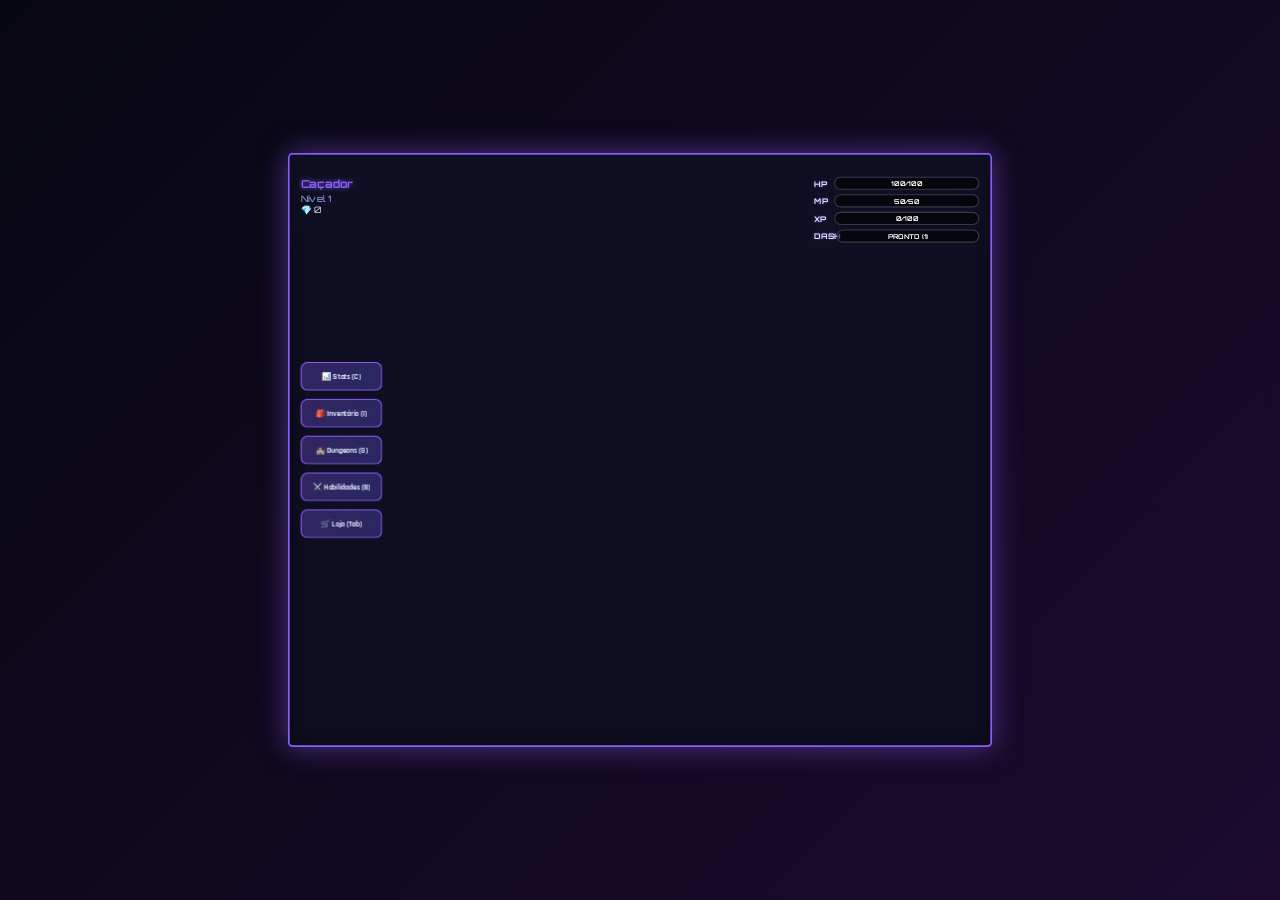
<file: vai-dar-certo--main/códigos/index.html>
<!DOCTYPE html>
<html lang="pt-BR">

<head>
    <meta charset="UTF-8">
    <meta name="viewport" content="width=device-width, initial-scale=1.0">
    <title>Solo Leveling RPG - O Sistema</title>
    <link rel="stylesheet" href="styles.css">
</head>

<body>
    <div id="game-container">
        <canvas id="gameCanvas"></canvas>

        <!-- Save/Load Selection Screen -->
        <div id="save-selection-screen" class="overlay hidden ns-redesign">
            <div class="ns-bg-effects">
                <div class="ns-fog"></div>
                <div class="ns-particles"></div>
            </div>
            <div class="ns-content">
                <div class="ns-header">
                    <h1 class="ns-title">SISTEMA<br><span>ATIVADO</span></h1>
                </div>
                <div class="ns-prompt">DADOS DE SALVAMENTO DETECTADOS.</div>

                <div class="save-actions"
                    style="margin-top: 30px; display: flex; flex-direction: column; gap: 15px; align-items: center;">
                    <button id="load-game-btn" class="ns-confirm-btn" style="width: 250px;">CONTINUAR</button>
                    <button id="new-game-btn" class="ns-confirm-btn"
                        style="width: 250px; background: rgba(220, 38, 38, 0.2); border-color: rgba(220, 38, 38, 0.5);">NOVO
                        JOGO</button>
                </div>
            </div>
        </div>

        <!-- Name Selection Screen -->
        <div id="name-selection-screen" class="overlay hidden ns-redesign">
            <!-- Animated Background Aura and Particles -->
            <div class="ns-bg-effects">
                <div class="ns-fog"></div>
                <div class="ns-particles"></div>
            </div>

            <div class="ns-content">
                <!-- Title & Swords -->
                <div class="ns-header">
                    <div class="ns-swords">⚔️</div>
                    <h1 class="ns-title">VEIL OF<br><span>DARKNESS</span></h1>
                </div>

                <!-- Silhouette & Aura -->
                <div class="ns-character-box">
                    <div class="ns-glow"></div>
                    <div class="ns-silhouette"></div>
                </div>

                <div class="ns-prompt">DIGITE SEU NOME, CAÇADOR...</div>

                <!-- Input area -->
                <div class="ns-input-wrapper">
                    <input type="text" id="player-name-input" maxlength="15" placeholder="Digite seu nome, caçador..."
                        autocomplete="off" />
                </div>
                <!-- Error msg -->
                <div id="name-error" class="ns-error-msg" style="display:none;"></div>

                <!-- Confirm button -->
                <button id="name-confirm-btn" class="ns-confirm-btn">CONFIRMAR</button>
            </div>
        </div>

        <!-- Cutscene Container -->
        <div id="cutscene-container">
            <div id="cutscene-content">
                <div id="cutscene-text"></div>
                <div id="cutscene-controls">
                    <button id="cutscene-continue">Continue</button>
                    <button id="cutscene-skip">Pular Cutscene</button>
                </div>
            </div>
        </div>

        <!-- UI Overlay -->
        <div id="ui-overlay">
            <!-- Top Bar -->
            <div id="top-bar">
                <div class="player-info">
                    <div class="player-name" id="player-name-display">Caçador</div>
                    <div class="player-level">Nível <span id="player-level">1</span></div>
                    <div class="player-class" id="player-class-display" style="display:none;"></div>
                    <div class="player-currency">💎 <span id="player-currency">0</span></div>
                </div>
                <div class="bars-container">
                    <div class="bar-wrapper">
                        <div class="bar-label">HP</div>
                        <div class="bar hp-bar">
                            <div class="bar-fill" id="hp-fill"></div>
                            <div class="bar-text"><span id="hp-text">100/100</span></div>
                        </div>
                    </div>
                    <div class="bar-wrapper">
                        <div class="bar-label">MP</div>
                        <div class="bar mp-bar">
                            <div class="bar-fill" id="mp-fill"></div>
                            <div class="bar-text"><span id="mp-text">50/50</span></div>
                        </div>
                    </div>
                    <div class="bar-wrapper">
                        <div class="bar-label">XP</div>
                        <div class="bar xp-bar">
                            <div class="bar-fill" id="xp-fill"></div>
                            <div class="bar-text"><span id="xp-text">0/100</span></div>
                        </div>
                    </div>
                    <div class="bar-wrapper" id="dash-bar-wrapper">
                        <div class="bar-label">DASH</div>
                        <div class="bar dash-bar">
                            <div class="bar-fill" id="dash-fill"></div>
                            <div class="bar-text">PRONTO (1)</div>
                        </div>
                    </div>
                </div>
            </div>

            <!-- Stats Panel -->
            <div id="stats-panel" class="panel hidden">
                <div class="panel-header">
                    <h2>Atributos</h2>
                    <button class="close-btn" onclick="game.ui.toggleStatsPanel()">×</button>
                </div>
                <div class="panel-content">
                    <div class="stat-points">
                        Pontos Disponíveis: <span id="available-points">0</span>
                    </div>
                    <div class="stats-list" id="stats-list">
                        <!-- Stats will be populated by JavaScript -->
                    </div>
                </div>
            </div>

            <!-- Inventory Panel -->
            <div id="inventory-panel" class="panel hidden">
                <div class="panel-header">
                    <h2>Inventário</h2>
                    <button class="close-btn" onclick="game.ui.toggleInventory()">×</button>
                </div>
                <div class="panel-content" style="display:flex; gap:12px;">
                    <div style="flex:1;">
                        <div class="equipment-section">
                            <h3>Equipamentos</h3>
                            <div class="equipment-slots" id="equipment-slots">
                                <!-- Equipment slots will be populated by JavaScript -->
                            </div>
                        </div>
                        <div class="inventory-section">
                            <div style="display: flex; justify-content: space-between; align-items: center;">
                                <h3>Itens</h3>
                                <button id="discard-mode-btn" class="discard-btn" onclick="game.ui.toggleDiscardMode()">
                                    🗑️ Descartar
                                </button>
                            </div>
                            <div class="inventory-grid" id="inventory-grid">
                                <!-- Inventory items will be populated by JavaScript -->
                            </div>
                        </div>
                    </div>
                    <!-- Item Detail Panel -->
                    <div id="item-detail-panel" class="item-detail-panel hidden">
                        <div class="item-detail-header">
                            <button class="close-btn" onclick="game.ui.hideItemDetails()">×</button>
                        </div>
                        <div id="item-detail-content">
                            <!-- Populated by JS -->
                        </div>
                        <div id="item-detail-actions"></div>
                    </div>
                </div>
            </div>

            <!-- Stage Select Panel -->
            <div id="stage-panel" class="panel hidden">
                <div class="panel-header">
                    <h2>Selecionar Dungeon</h2>
                    <button class="close-btn" id="close-stage-panel">×</button>
                </div>
                <div class="panel-content">
                    <div class="stages-list" id="stages-list">
                        <!-- Stages will be populated by JavaScript -->
                    </div>
                </div>
            </div>

            <!-- Skills Panel -->
            <div id="skills-panel" class="panel hidden">
                <div class="panel-header">
                    <h2>Habilidades</h2>
                    <button class="close-btn" onclick="game.ui.toggleSkillsPanel()">×</button>
                </div>
                <div class="panel-content">
                    <div class="skill-points">
                        Pontos de Habilidade: <span id="skill-points">0</span>
                    </div>
                    <div class="skills-list" id="skills-list">
                        <!-- Skills will be populated by JavaScript -->
                    </div>
                </div>
            </div>

            <!-- Shop Panel -->
            <div id="shop-panel" class="panel hidden">
                <div class="panel-header">
                    <h2>🛒 Loja do Comerciante</h2>
                    <button class="close-btn" onclick="game.ui.toggleShop()">×</button>
                </div>
                <div class="panel-content">
                    <div class="shop-header">
                        <div class="shop-info-row">
                            <div>Seus Cristais: <strong><span id="shop-currency">0</span> 💎</strong></div>
                            <div class="shop-timer-container">⏱️ Próxima atualização: <span id="shop-timer">5:00</span>
                            </div>
                        </div>
                        <div class="shop-controls-row">
                            <div class="shop-tabs">
                                <button class="shop-tab active" onclick="game.ui.showShopTab('buy')">🛒 Comprar</button>
                                <button class="shop-tab" onclick="game.ui.showShopTab('sell')">💰 Vender</button>
                            </div>
                            <button class="shop-refresh-btn" onclick="game.ui.refreshShop()">🔄 Atualizar
                                (50💎)</button>
                        </div>
                    </div>
                    <div class="shop-body">
                        <div class="shop-items" id="shop-items">
                            <!-- Shop items populated by JavaScript -->
                        </div>
                        <div class="shop-sell-items hidden" id="shop-sell-items">
                            <!-- Sell items populated by JavaScript -->
                        </div>
                        <div id="shop-item-preview" class="shop-item-preview hidden">
                            <!-- Item preview populated by JavaScript -->
                        </div>
                    </div>
                </div>
            </div>

            <!-- Class Selection Modal -->
            <div id="class-selection-panel" class="overlay hidden">
                <div class="class-selection-content">
                    <h1>⚔️ ESCOLHA SUA CLASSE ⚔️</h1>
                    <p id="class-selection-description">Você alcançou o nível 15! Escolha sua especialização baseada nos
                        seus atributos.</p>
                    <div id="class-section-normal">
                        <h2 class="class-section-title">📋 Classes Disponíveis</h2>
                        <div class="class-grid" id="class-grid">
                            <!-- Normal classes populated by JavaScript -->
                        </div>
                    </div>
                    <div id="class-section-rare" class="hidden">
                        <h2 class="class-section-title rare-title">🌟 Classes Raras Especiais 🌟</h2>
                        <div class="class-grid" id="class-grid-rare">
                            <!-- Rare classes populated by JavaScript -->
                        </div>
                    </div>
                    <button class="big-btn class-dismiss-btn" onclick="game.ui.dismissClassSelection()">⏳ Escolher
                        Depois</button>
                </div>
            </div>

            <!-- Game Over Screen -->
            <div id="game-over-screen" class="overlay hidden">
                <div class="game-over-content">
                    <h1>GAME OVER</h1>
                    <p>Você foi derrotado...</p>
                    <div>Nível alcançado: <span id="final-level">1</span></div>
                    <div>XP total: <span id="final-xp">0</span></div>
                    <button class="big-btn" onclick="game.restart()">Reiniciar</button>
                </div>
            </div>

            <!-- Pause Menu -->
            <div id="pause-menu" class="overlay hidden">
                <div class="pause-content">
                    <h1>PAUSADO</h1>
                    <button class="big-btn" onclick="game.resume()">Continuar</button>
                    <button class="big-btn" onclick="game.saveSystem.saveGame()">Salvar Jogo</button>
                    <button class="big-btn" onclick="game.returnToTitle()">Sair para Título</button>
                </div>
            </div>

            <!-- Hotbar -->
            <div id="hotbar" class="vertical-hotbar">
                <!-- Skills will be dynamically populated here -->
            </div>

            <!-- Bottom Controls -->
            <div id="bottom-controls">
                <button class="control-btn" onclick="game.ui.toggleStatsPanel()">📊 Stats (C)</button>
                <button class="control-btn" onclick="game.ui.toggleInventory()">🎒 Inventário (I)</button>
                <button class="control-btn" id="btn-stage">🏰 Dungeons (G)</button>
                <button class="control-btn" onclick="game.ui.toggleSkillsPanel()">⚔️ Habilidades (B)</button>
                <button class="control-btn" onclick="game.ui.toggleShop()">🛒 Loja (Tab)</button>
            </div>

            <!-- Damage Numbers Container -->
            <div id="damage-numbers"></div>

            <!-- Notifications -->
            <div id="notifications"></div>
        </div>
    </div>

    <!-- Load all game scripts -->
    <script src="cutscene.js"></script>
    <script src="effects.js"></script>
    <script src="skills.js"></script>
    <script src="sprites.js"></script>
    <script src="camera.js"></script>
    <script src="world.js"></script>
    <script src="items.js"></script>
    <script src="classes.js"></script>
    <script src="player.js"></script>
    <script src="enemy.js"></script>
    <script src="combat.js"></script>
    <script src="inventory.js"></script>
    <script src="loot.js"></script>
    <script src="stages.js"></script>
    <script src="economy.js"></script>
    <script src="ui.js"></script>
    <script src="renderer.js"></script>
    <script src="save_system.js"></script>
    <script src="projectile.js"></script>
    <script src="game.js"></script>
</body>

</html>
</file>
<file: vai-dar-certo--main/códigos/styles.css>
@import url('https://fonts.googleapis.com/css2?family=Orbitron:wght@400;700;900&family=Rajdhani:wght@300;400;600;700&display=swap');

:root {
    --primary-color: #8b5cf6;
    --secondary-color: #6366f1;
    --accent-color: #ec4899;
    --success-color: #10b981;
    --danger-color: #ef4444;
    --warning-color: #f59e0b;

    --bg-dark: #0f0f23;
    --bg-darker: #070712;
    --panel-bg: rgba(15, 15, 35, 0.95);
    --panel-border: rgba(139, 92, 246, 0.3);

    --text-primary: #e0e7ff;
    --text-secondary: #a5b4fc;
    --text-accent: #c4b5fd;

    --hp-color: #ef4444;
    --mp-color: #3b82f6;
    --xp-color: #10b981;
}

* {
    margin: 0;
    padding: 0;
    box-sizing: border-box;
}

.hidden {
    display: none !important;
}

body {
    font-family: 'Rajdhani', sans-serif;
    background: linear-gradient(135deg, var(--bg-darker) 0%, #1a0b2e 100%);
    color: var(--text-primary);
    overflow: hidden;
    height: 100vh;
    display: flex;
    justify-content: center;
    align-items: center;
}

#game-container {
    position: relative;
    width: 1920px;
    height: 1080px;
    background: var(--bg-dark);
    border: 3px solid var(--primary-color);
    box-shadow: 0 0 50px rgba(139, 92, 246, 0.5),
        inset 0 0 50px rgba(0, 0, 0, 0.5);
    border-radius: 8px;
    overflow: hidden;
    transform: scale(0.67);
    transform-origin: center center;
}

@media (min-width: 1920px) {
    #game-container {
        transform: scale(1);
    }
}

@media (max-width: 1400px) {
    #game-container {
        transform: scale(0.55);
    }
}

@media (max-width: 1100px) {
    #game-container {
        transform: scale(0.45);
    }
}

#gameCanvas {
    width: 100%;
    height: 100%;
    image-rendering: pixelated;
    image-rendering: crisp-edges;
}

/* Cutscene Styles */
#cutscene-container {
    position: absolute;
    top: 0;
    left: 0;
    width: 100%;
    height: 100%;
    background: rgba(0, 0, 0, 0.95);
    display: flex;
    justify-content: center;
    align-items: center;
    z-index: 1000;
    opacity: 0;
    pointer-events: none;
    transition: opacity 0.5s ease;
}

#cutscene-container.cutscene-active {
    opacity: 1;
    pointer-events: auto;
}

#cutscene-content {
    max-width: 800px;
    text-align: center;
    padding: 40px;
}

#cutscene-text {
    font-family: 'Orbitron', sans-serif;
    font-size: 24px;
    line-height: 1.8;
    color: var(--text-primary);
    margin-bottom: 40px;
    text-shadow: 0 0 20px rgba(139, 92, 246, 0.8);
    animation: textGlow 2s ease-in-out infinite;
}

@keyframes textGlow {

    0%,
    100% {
        text-shadow: 0 0 20px rgba(139, 92, 246, 0.8);
    }

    50% {
        text-shadow: 0 0 30px rgba(139, 92, 246, 1), 0 0 40px rgba(99, 102, 241, 0.8);
    }
}

#cutscene-controls {
    display: flex;
    gap: 20px;
    justify-content: center;
}

#cutscene-continue,
#cutscene-skip {
    font-family: 'Orbitron', sans-serif;
    padding: 15px 40px;
    font-size: 18px;
    font-weight: 700;
    border: 2px solid var(--primary-color);
    background: linear-gradient(135deg, rgba(139, 92, 246, 0.2), rgba(99, 102, 241, 0.2));
    color: var(--text-primary);
    cursor: pointer;
    border-radius: 8px;
    transition: all 0.3s ease;
    text-transform: uppercase;
    letter-spacing: 2px;
}

#cutscene-continue:hover,
#cutscene-skip:hover {
    background: linear-gradient(135deg, rgba(139, 92, 246, 0.4), rgba(99, 102, 241, 0.4));
    box-shadow: 0 0 20px rgba(139, 92, 246, 0.6);
    transform: translateY(-2px);
}

#cutscene-skip {
    border-color: var(--text-secondary);
    background: linear-gradient(135deg, rgba(100, 100, 120, 0.2), rgba(80, 80, 100, 0.2));
}

/* UI Overlay */
#ui-overlay {
    position: absolute;
    top: 0;
    left: 0;
    width: 100%;
    height: 100%;
    pointer-events: none;
    z-index: 100;
}

#ui-overlay>* {
    pointer-events: auto;
}

/* Top Bar */
#top-bar {
    display: flex;
    justify-content: space-between;
    align-items: flex-start;
    padding: 40px 20px 20px 20px;
    background: linear-gradient(180deg, rgba(15, 15, 35, 0.95) 0%, transparent 100%);
}

.player-info {
    font-family: 'Orbitron', sans-serif;
}

.player-name {
    font-size: 20px;
    font-weight: 700;
    color: var(--primary-color);
    text-shadow: 0 0 10px rgba(139, 92, 246, 0.8);
    margin-bottom: 5px;
}

.player-level {
    font-size: 16px;
    color: var(--text-secondary);
}

.player-class {
    font-size: 14px;
    font-weight: 700;
    padding: 2px 8px;
    border-radius: 4px;
    margin-top: 3px;
    display: inline-block;
}

.bars-container {
    display: flex;
    flex-direction: column;
    gap: 8px;
    min-width: 300px;
}

.bar-wrapper {
    display: flex;
    align-items: center;
    gap: 10px;
}

.bar-label {
    font-family: 'Orbitron', sans-serif;
    font-weight: 700;
    font-size: 14px;
    width: 30px;
    text-shadow: 0 0 5px rgba(139, 92, 246, 0.6);
}

.bar {
    position: relative;
    width: 100%;
    height: 24px;
    background: rgba(0, 0, 0, 0.6);
    border: 2px solid rgba(255, 255, 255, 0.2);
    border-radius: 12px;
    overflow: hidden;
}

.bar-fill {
    position: absolute;
    left: 0;
    top: 0;
    height: 100%;
    transition: width 0.3s ease;
    border-radius: 10px;
}

.hp-bar .bar-fill {
    background: linear-gradient(90deg, var(--danger-color), #dc2626);
    box-shadow: 0 0 10px var(--danger-color);
}

.mp-bar .bar-fill {
    background: linear-gradient(90deg, var(--mp-color), #2563eb);
    box-shadow: 0 0 10px var(--mp-color);
}

.xp-bar .bar-fill {
    background: linear-gradient(90deg, var(--xp-color), #059669);
    box-shadow: 0 0 10px var(--xp-color);
}

.dash-bar .bar-fill {
    background: linear-gradient(90deg, #f59e0b, #d97706);
    box-shadow: 0 0 10px #f59e0b;
}

.bar-text {
    position: absolute;
    width: 100%;
    height: 100%;
    display: flex;
    align-items: center;
    justify-content: center;
    font-family: 'Orbitron', sans-serif;
    font-size: 12px;
    font-weight: 700;
    color: white;
    text-shadow: 1px 1px 2px rgba(0, 0, 0, 0.8);
    z-index: 1;
}

/* Panels */
.panel {
    position: absolute;
    top: 50%;
    left: 50%;
    transform: translate(-50%, -50%) scale(0.9);
    width: 600px;
    max-height: 80%;
    background: var(--panel-bg);
    border: 3px solid var(--panel-border);
    border-radius: 12px;
    box-shadow: 0 0 40px rgba(139, 92, 246, 0.4),
        inset 0 0 40px rgba(0, 0, 0, 0.5);
    opacity: 0;
    pointer-events: none;
    transition: opacity 0.3s ease, transform 0.3s ease;
    overflow: hidden;
    backdrop-filter: blur(10px);
    z-index: 500;
}

#inventory-panel {
    width: 900px;
}

.panel:not(.hidden) {
    opacity: 1;
    transform: translate(-50%, -50%) scale(1);
    pointer-events: all;
}

.panel-header {
    display: flex;
    justify-content: space-between;
    align-items: center;
    padding: 20px;
    background: linear-gradient(135deg, rgba(139, 92, 246, 0.3), rgba(99, 102, 241, 0.3));
    border-bottom: 2px solid var(--panel-border);
}

.panel-header h2 {
    font-family: 'Orbitron', sans-serif;
    font-size: 24px;
    font-weight: 900;
    color: var(--primary-color);
    text-shadow: 0 0 10px rgba(139, 92, 246, 0.8);
}

.close-btn {
    font-size: 32px;
    font-weight: 700;
    width: 40px;
    height: 40px;
    border: none;
    background: rgba(255, 255, 255, 0.1);
    color: var(--text-primary);
    cursor: pointer;
    border-radius: 50%;
    transition: all 0.3s ease;
    display: flex;
    align-items: center;
    justify-content: center;
}

.close-btn:hover {
    background: var(--danger-color);
    transform: rotate(90deg);
}

.panel-content {
    padding: 20px;
    max-height: calc(80vh - 100px);
    overflow-y: auto;
}

/* Custom Scrollbar */
.panel-content::-webkit-scrollbar {
    width: 16px;
}

.panel-content::-webkit-scrollbar-track {
    background: rgba(0, 0, 0, 0.3);
    border-radius: 4px;
}

.panel-content::-webkit-scrollbar-thumb {
    background: var(--primary-color);
    border-radius: 4px;
}

.panel-content::-webkit-scrollbar-thumb:hover {
    background: var(--secondary-color);
}

/* Stats Panel */
.stat-points {
    font-family: 'Orbitron', sans-serif;
    font-size: 18px;
    font-weight: 700;
    color: var(--warning-color);
    margin-bottom: 20px;
    padding: 10px;
    background: rgba(245, 158, 11, 0.1);
    border: 2px solid rgba(245, 158, 11, 0.3);
    border-radius: 8px;
    text-align: center;
}

.stats-list {
    display: flex;
    flex-direction: column;
    gap: 12px;
}

.stat-item {
    display: flex;
    justify-content: space-between;
    align-items: center;
    padding: 15px;
    background: rgba(255, 255, 255, 0.05);
    border: 2px solid rgba(139, 92, 246, 0.2);
    border-radius: 8px;
    transition: all 0.3s ease;
}

.stat-item:hover {
    background: rgba(139, 92, 246, 0.1);
    border-color: rgba(139, 92, 246, 0.4);
    transform: translateX(5px);
}

.stat-name {
    font-weight: 700;
    font-size: 16px;
    color: var(--text-primary);
}

.stat-value {
    font-family: 'Orbitron', sans-serif;
    font-weight: 700;
    font-size: 18px;
    color: var(--primary-color);
}

.stat-controls {
    display: flex;
    gap: 10px;
}

.stat-btn {
    width: 30px;
    height: 30px;
    border: 2px solid var(--primary-color);
    background: rgba(139, 92, 246, 0.2);
    color: var(--text-primary);
    font-size: 18px;
    font-weight: 700;
    cursor: pointer;
    border-radius: 50%;
    transition: all 0.3s ease;
}

.stat-btn:hover:not(:disabled) {
    background: var(--primary-color);
    box-shadow: 0 0 10px rgba(139, 92, 246, 0.6);
    transform: scale(1.1);
}

.stat-btn:disabled {
    opacity: 0.3;
    cursor: not-allowed;
}

/* Inventory Panel */
.equipment-section,
.inventory-section {
    margin-bottom: 30px;
}

.equipment-section h3,
.inventory-section h3 {
    font-family: 'Orbitron', sans-serif;
    font-size: 18px;
    color: var(--primary-color);
    margin-bottom: 15px;
    padding-bottom: 10px;
    border-bottom: 2px solid var(--panel-border);
}

.equipment-slots {
    display: grid;
    grid-template-columns: repeat(3, 1fr);
    gap: 10px;
}

.equipment-slot {
    aspect-ratio: 1;
    background: rgba(0, 0, 0, 0.4);
    border: 2px solid rgba(139, 92, 246, 0.3);
    border-radius: 8px;
    display: flex;
    flex-direction: column;
    align-items: center;
    justify-content: center;
    cursor: pointer;
    transition: all 0.3s ease;
    padding: 10px;
}

.equipment-slot:hover {
    border-color: var(--primary-color);
    background: rgba(139, 92, 246, 0.1);
    transform: translateY(-2px);
}

.equipment-slot.equipped {
    border-color: var(--success-color);
    box-shadow: 0 0 15px rgba(16, 185, 129, 0.3);
}

.slot-label {
    font-size: 12px;
    color: var(--text-secondary);
    margin-bottom: 5px;
}

.item-name {
    font-size: 11px;
    color: var(--text-primary);
    text-align: center;
    font-weight: 600;
}

.equip-slot-img {
    width: 80%;
    max-height: 65%;
    object-fit: contain;
    border-radius: 4px;
    filter: drop-shadow(0 0 6px rgba(139, 92, 246, 0.4));
    transition: transform 0.3s ease, filter 0.3s ease;
}

.equipment-slot:hover .equip-slot-img {
    transform: scale(1.08);
    filter: drop-shadow(0 0 10px rgba(139, 92, 246, 0.7));
}

.equip-slot-emoji {
    font-size: 36px;
    line-height: 1;
}

.inv-item-img {
    width: 75%;
    height: 75%;
    object-fit: contain;
    border-radius: 4px;
    filter: drop-shadow(0 0 4px rgba(139, 92, 246, 0.4));
    transition: transform 0.3s ease, filter 0.3s ease;
}

.inventory-item:hover .inv-item-img {
    transform: scale(1.1);
    filter: drop-shadow(0 0 8px rgba(139, 92, 246, 0.7));
}

.inventory-grid {
    display: grid;
    grid-template-columns: repeat(6, 1fr);
    gap: 8px;
    max-height: 300px;
    overflow-y: auto;
    padding-right: 5px;
}

/* Custom Scrollbar for Inventory Grid */
.inventory-grid::-webkit-scrollbar {
    width: 16px;
}

.inventory-grid::-webkit-scrollbar-track {
    background: rgba(0, 0, 0, 0.3);
    border-radius: 4px;
}

.inventory-grid::-webkit-scrollbar-thumb {
    background: var(--primary-color);
    border-radius: 4px;
}

.inventory-grid::-webkit-scrollbar-thumb:hover {
    background: var(--secondary-color);
}

.inventory-item {
    aspect-ratio: 1;
    background: rgba(0, 0, 0, 0.4);
    border: 2px solid rgba(139, 92, 246, 0.3);
    border-radius: 8px;
    display: flex;
    align-items: center;
    justify-content: center;
    cursor: pointer;
    transition: all 0.3s ease;
    position: relative;
}

.inventory-item:hover {
    border-color: var(--primary-color);
    background: rgba(139, 92, 246, 0.1);
    transform: scale(1.05);
}

.inventory-item.rarity-common {
    border-color: #9ca3af;
}

.inventory-item.rarity-rare {
    border-color: #3b82f6;
    box-shadow: 0 0 10px rgba(59, 130, 246, 0.3);
}

.inventory-item.rarity-epic {
    border-color: #a855f7;
    box-shadow: 0 0 10px rgba(168, 85, 247, 0.3);
}

.inventory-item.rarity-legendary {
    border-color: #f59e0b;
    box-shadow: 0 0 15px rgba(245, 158, 11, 0.5);
}

.item-count {
    position: absolute;
    bottom: 2px;
    right: 4px;
    font-family: 'Orbitron', sans-serif;
    font-size: 12px;
    font-weight: 700;
    color: white;
    text-shadow: 1px 1px 2px black;
}

/* Stage Panel */
.stages-list {
    display: flex;
    flex-direction: column;
    gap: 15px;
}

.stage-item {
    padding: 20px;
    background: rgba(255, 255, 255, 0.05);
    border: 2px solid rgba(139, 92, 246, 0.3);
    border-radius: 8px;
    cursor: pointer;
    transition: all 0.3s ease;
}

.stage-item:hover:not(.locked) {
    background: rgba(139, 92, 246, 0.1);
    border-color: var(--primary-color);
    transform: translateX(5px);
}

.stage-item.locked {
    opacity: 0.5;
    cursor: not-allowed;
}

.stage-item.completed {
    border-color: var(--success-color);
}

.stage-name {
    font-family: 'Orbitron', sans-serif;
    font-size: 18px;
    font-weight: 700;
    color: var(--primary-color);
    margin-bottom: 5px;
}

.stage-difficulty {
    font-size: 14px;
    color: var(--text-secondary);
    margin-bottom: 10px;
}

.stage-rewards {
    font-size: 14px;
    color: var(--warning-color);
}

/* Skills Panel */
.skill-points {
    font-family: 'Orbitron', sans-serif;
    font-size: 18px;
    font-weight: 700;
    color: var(--warning-color);
    margin-bottom: 20px;
    padding: 10px;
    background: rgba(245, 158, 11, 0.1);
    border: 2px solid rgba(245, 158, 11, 0.3);
    border-radius: 8px;
    text-align: center;
}

.skills-list {
    display: flex;
    flex-direction: column;
    gap: 15px;
    max-height: 400px;
    overflow-y: auto;
    padding-right: 5px;
}

/* Custom Scrollbar for Skills List */
.skills-list::-webkit-scrollbar {
    width: 16px;
}

.skills-list::-webkit-scrollbar-track {
    background: rgba(0, 0, 0, 0.3);
    border-radius: 4px;
}

.skills-list::-webkit-scrollbar-thumb {
    background: var(--primary-color);
    border-radius: 4px;
}

.skills-list::-webkit-scrollbar-thumb:hover {
    background: var(--secondary-color);
}

.skill-item {
    display: flex;
    justify-content: space-between;
    align-items: center;
    padding: 15px;
    background: rgba(255, 255, 255, 0.05);
    border: 2px solid rgba(139, 92, 246, 0.3);
    border-radius: 8px;
    transition: all 0.3s ease;
}

.skill-item:hover {
    background: rgba(139, 92, 246, 0.1);
    border-color: var(--primary-color);
    transform: translateX(5px);
}

.skill-info {
    flex: 1;
}

.skill-name {
    font-family: 'Orbitron', sans-serif;
    font-size: 18px;
    font-weight: 700;
    color: var(--text-accent);
    margin-bottom: 5px;
}

.skill-desc {
    font-size: 14px;
    color: var(--text-secondary);
    margin-bottom: 5px;
}

.skill-cost {
    font-size: 12px;
    color: var(--mp-color);
    font-weight: 700;
}

.skill-action {
    margin-left: 20px;
}

.skill-btn {
    padding: 8px 16px;
    font-family: 'Orbitron', sans-serif;
    font-size: 14px;
    font-weight: 700;
    background: rgba(139, 92, 246, 0.2);
    border: 2px solid var(--primary-color);
    color: var(--text-primary);
    border-radius: 6px;
    cursor: pointer;
    transition: all 0.3s ease;
}

.skill-btn:hover:not(:disabled) {
    background: var(--primary-color);
    box-shadow: 0 0 10px rgba(139, 92, 246, 0.5);
}

.skill-btn:disabled {
    opacity: 0.5;
    cursor: not-allowed;
    border-color: var(--text-secondary);
}

.skill-btn.active-skill {
    background: var(--success-color);
    border-color: var(--success-color);
}

/* Vertical Hotbar */
.vertical-hotbar {
    position: absolute;
    right: 20px;
    top: 150px;
    display: flex;
    flex-direction: column;
    gap: 20px;
    z-index: 100;
    pointer-events: auto;
}

.hotbar-item {
    display: flex;
    flex-direction: column;
    align-items: center;
    gap: 8px;
    background: rgba(15, 15, 35, 0.8);
    padding: 10px;
    border-radius: 12px;
    border: 1px solid var(--panel-border);
    backdrop-filter: blur(5px);
    transition: all 0.3s ease;
}

.hotbar-item.inactive {
    opacity: 0.6;
    filter: grayscale(1);
}

.hotbar-slot {
    width: 60px;
    height: 60px;
    background: rgba(0, 0, 0, 0.7);
    border: 2px solid var(--primary-color);
    border-radius: 10px;
    position: relative;
    display: flex;
    justify-content: center;
    align-items: center;
    font-size: 30px;
    transition: all 0.2s;
}

.hotbar-item.active .hotbar-slot {
    box-shadow: 0 0 15px var(--primary-color);
    border-color: #fff;
}

.key-hint {
    position: absolute;
    top: -10px;
    left: -10px;
    background: #111;
    color: #fff;
    font-size: 14px;
    font-weight: 900;
    padding: 2px 8px;
    border-radius: 4px;
    border: 1px solid var(--primary-color);
}

.skill-name-label {
    font-size: 11px;
    font-weight: 700;
    color: var(--text-secondary);
    text-transform: uppercase;
    margin-top: -5px;
}

.hotbar-slot .cooldown-overlay {
    position: absolute;
    bottom: 0;
    left: 0;
    width: 100%;
    background: rgba(0, 0, 0, 0.7);
    height: 0%;
    transition: height 0.1s linear;
}

/* Left Side Controls */
#bottom-controls {
    position: absolute;
    left: 20px;
    top: 50%;
    transform: translateY(-50%);
    display: flex;
    flex-direction: column;
    gap: 15px;
    z-index: 10;
}

.control-btn {
    font-family: 'Rajdhani', sans-serif;
    padding: 15px 20px;
    font-size: 14px;
    font-weight: 700;
    border: 2px solid var(--primary-color);
    background: linear-gradient(135deg, rgba(139, 92, 246, 0.3), rgba(99, 102, 241, 0.3));
    color: var(--text-primary);
    cursor: pointer;
    border-radius: 12px;
    transition: all 0.3s ease;
    backdrop-filter: blur(10px);
    min-width: 140px;
    text-align: center;
}

.control-btn:hover {
    background: linear-gradient(135deg, rgba(139, 92, 246, 0.5), rgba(99, 102, 241, 0.5));
    box-shadow: 0 0 20px rgba(139, 92, 246, 0.6);
    transform: translateX(5px);
}

/* Damage Numbers */
#damage-numbers {
    position: absolute;
    top: 0;
    left: 0;
    width: 100%;
    height: 100%;
    pointer-events: none;
    z-index: 50;
}

.damage-number {
    position: absolute;
    font-family: 'Orbitron', sans-serif;
    font-size: 24px;
    font-weight: 900;
    animation: floatUp 1s ease-out forwards;
    pointer-events: none;
}

.damage-number.player-damage {
    color: #ef4444;
    text-shadow: 0 0 10px #dc2626;
}

.damage-number.enemy-damage {
    color: #10b981;
    text-shadow: 0 0 10px #059669;
}

.damage-number.critical {
    color: #f59e0b;
    font-size: 32px;
    text-shadow: 0 0 15px #f59e0b;
}

@keyframes floatUp {
    0% {
        opacity: 1;
        transform: translateY(0);
    }

    100% {
        opacity: 0;
        transform: translateY(-100px);
    }
}

/* Notifications */
#notifications {
    position: absolute;
    top: 100px;
    right: 20px;
    display: flex;
    flex-direction: column;
    gap: 10px;
    max-width: 300px;
    z-index: 200;
}

.notification {
    padding: 15px 20px;
    background: rgba(15, 15, 35, 0.95);
    border: 2px solid var(--primary-color);
    border-radius: 8px;
    color: var(--text-primary);
    box-shadow: 0 0 20px rgba(139, 92, 246, 0.4);
    animation: slideIn 0.3s ease-out, slideOut 0.3s ease-in 2.7s forwards;
}

.notification.level-up {
    border-color: var(--warning-color);
    box-shadow: 0 0 20px rgba(245, 158, 11, 0.6);
}

.notification.item-obtained {
    border-color: var(--success-color);
    box-shadow: 0 0 20px rgba(16, 185, 129, 0.6);
}

@keyframes slideIn {
    from {
        opacity: 0;
        transform: translateX(100%);
    }

    to {
        opacity: 1;
        transform: translateX(0);
    }
}

@keyframes slideOut {
    from {
        opacity: 1;
        transform: translateX(0);
    }

    to {
        opacity: 0;
        transform: translateX(150%);
    }
}

/* Discard Button */
.discard-btn {
    font-family: 'Rajdhani', sans-serif;
    padding: 8px 16px;
    font-size: 13px;
    font-weight: 700;
    border: 2px solid var(--danger-color);
    background: rgba(239, 68, 68, 0.2);
    color: var(--text-primary);
    cursor: pointer;
    border-radius: 8px;
    transition: all 0.3s ease;
}

.discard-btn:hover {
    background: rgba(239, 68, 68, 0.3);
    box-shadow: 0 0 15px rgba(239, 68, 68, 0.4);
}

.discard-btn.active {
    background: var(--danger-color);
    box-shadow: 0 0 20px rgba(239, 68, 68, 0.6);
    animation: pulse 2s infinite;
}

/* Discard Mode Visual Indicator */
.inventory-item.discard-mode {
    border-color: var(--danger-color) !important;
    background: rgba(239, 68, 68, 0.15) !important;
    cursor: pointer !important;
}

.inventory-item.discard-mode:hover {
    background: rgba(239, 68, 68, 0.3) !important;
    box-shadow: 0 0 15px rgba(239, 68, 68, 0.5);
    transform: scale(1.1);
}

@keyframes pulse {

    0%,
    100% {
        box-shadow: 0 0 15px rgba(239, 68, 68, 0.6);
    }

    50% {
        box-shadow: 0 0 25px rgba(239, 68, 68, 0.9);
    }
}

/* Hidden class */
.hidden {
    display: none !important;
}

/* ===== Class Selection Panel ===== */
.overlay {
    position: absolute;
    top: 0;
    left: 0;
    width: 100%;
    height: 100%;
    background: rgba(0, 0, 0, 0.85);
    display: flex;
    justify-content: center;
    align-items: center;
    z-index: 900;
    backdrop-filter: blur(8px);
    animation: fadeIn 0.5s ease;
}

@keyframes fadeIn {
    from {
        opacity: 0;
    }

    to {
        opacity: 1;
    }
}

.class-selection-content {
    text-align: center;
    max-width: 1200px;
    padding: 30px;
    max-height: 90vh;
    overflow-y: auto;
}

.class-selection-content h1 {
    font-family: 'Orbitron', sans-serif;
    font-size: 32px;
    color: var(--primary-color);
    text-shadow: 0 0 20px rgba(139, 92, 246, 0.8);
    margin-bottom: 10px;
}

.class-selection-content p {
    font-size: 18px;
    color: var(--text-secondary);
    margin-bottom: 30px;
}

.class-grid {
    display: grid;
    grid-template-columns: repeat(4, 1fr);
    gap: 16px;
}

.class-card {
    background: rgba(15, 15, 35, 0.9);
    border: 3px solid rgba(139, 92, 246, 0.3);
    border-radius: 16px;
    padding: 20px 12px;
    cursor: pointer;
    transition: all 0.3s ease;
    backdrop-filter: blur(10px);
    text-align: center;
}

.class-card:not(.locked):hover {
    transform: translateY(-8px) scale(1.03);
    box-shadow: 0 10px 40px rgba(139, 92, 246, 0.4);
}

.class-card.locked {
    opacity: 0.45;
    filter: grayscale(40%);
    cursor: not-allowed;
}

.class-card.locked:hover {
    opacity: 0.6;
    transform: none;
}

.class-icon {
    font-size: 42px;
    margin-bottom: 8px;
}

.class-card h3 {
    font-family: 'Orbitron', sans-serif;
    font-size: 16px;
    margin-bottom: 8px;
}

.class-desc {
    font-size: 12px;
    color: var(--text-secondary);
    margin-bottom: 8px;
    line-height: 1.4;
}

.class-bonuses {
    font-size: 11px;
    color: #4ade80;
    margin-bottom: 8px;
    line-height: 1.5;
    font-weight: 600;
}

.class-requirements {
    font-size: 11px;
    margin-bottom: 8px;
    display: flex;
    justify-content: center;
    gap: 8px;
    flex-wrap: wrap;
}

.class-locked-label {
    font-size: 12px;
    color: #f87171;
    font-weight: 700;
    margin-top: 4px;
}

.class-unlocked-label {
    font-size: 12px;
    color: #4ade80;
    font-weight: 700;
    margin-top: 4px;
}

.class-card small {
    font-size: 12px;
    color: var(--text-accent);
    font-style: italic;
}

/* ===== Item Detail Panel ===== */
.item-detail-panel {
    width: 280px;
    min-width: 280px;
    background: rgba(10, 10, 30, 0.95);
    border: 2px solid var(--panel-border);
    border-radius: 12px;
    padding: 16px;
    backdrop-filter: blur(10px);
    animation: slideInRight 0.3s ease;
    align-self: flex-start;
    max-height: 600px;
    overflow-y: auto;
}

.item-detail-panel::-webkit-scrollbar {
    width: 6px;
}

.item-detail-panel::-webkit-scrollbar-thumb {
    background: var(--primary-color);
    border-radius: 4px;
}

@keyframes slideInRight {
    from { opacity: 0; transform: translateX(20px); }
    to { opacity: 1; transform: translateX(0); }
}

.item-detail-header {
    display: flex;
    justify-content: flex-end;
    margin-bottom: 8px;
}

.item-detail-header .close-btn {
    width: 28px;
    height: 28px;
    font-size: 20px;
}

.item-detail-icon {
    text-align: center;
    font-size: 48px;
    margin-bottom: 8px;
}

.item-detail-name {
    font-family: 'Orbitron', sans-serif;
    font-size: 16px;
    font-weight: 700;
    text-align: center;
    margin-bottom: 4px;
}

.item-detail-rarity {
    text-align: center;
    font-size: 12px;
    font-weight: 700;
    text-transform: uppercase;
    letter-spacing: 2px;
    padding: 3px 10px;
    border-radius: 12px;
    display: inline-block;
    margin: 0 auto 8px;
    width: 100%;
}

.item-detail-rarity.rarity-common { color: #9ca3af; border: 1px solid #9ca3af; }
.item-detail-rarity.rarity-uncommon { color: #22c55e; border: 1px solid #22c55e; }
.item-detail-rarity.rarity-rare { color: #3b82f6; border: 1px solid #3b82f6; }
.item-detail-rarity.rarity-epic { color: #a855f7; border: 1px solid #a855f7; }
.item-detail-rarity.rarity-legendary { color: #f59e0b; border: 1px solid #f59e0b; background: rgba(245,158,11,0.1); }

.item-detail-type {
    text-align: center;
    font-size: 12px;
    color: var(--text-secondary);
    margin-bottom: 12px;
}

.item-detail-divider {
    border: none;
    border-top: 1px solid rgba(139, 92, 246, 0.2);
    margin: 10px 0;
}

.item-detail-section-title {
    font-family: 'Orbitron', sans-serif;
    font-size: 11px;
    color: var(--text-accent);
    text-transform: uppercase;
    letter-spacing: 1px;
    margin-bottom: 6px;
}

.item-detail-stat {
    display: flex;
    justify-content: space-between;
    padding: 4px 8px;
    font-size: 13px;
    border-radius: 4px;
    margin-bottom: 3px;
}

.item-detail-stat:nth-child(odd) {
    background: rgba(255,255,255,0.03);
}

.item-detail-stat .stat-label {
    color: var(--text-secondary);
}

.item-detail-stat .stat-val {
    color: #4ade80;
    font-weight: 700;
    font-family: 'Orbitron', sans-serif;
    font-size: 12px;
}

.item-detail-damage {
    text-align: center;
    font-size: 22px;
    font-family: 'Orbitron', sans-serif;
    font-weight: 900;
    color: #ef4444;
    margin: 6px 0;
    text-shadow: 0 0 10px rgba(239,68,68,0.5);
}

.item-detail-defense {
    text-align: center;
    font-size: 22px;
    font-family: 'Orbitron', sans-serif;
    font-weight: 900;
    color: #3b82f6;
    margin: 6px 0;
    text-shadow: 0 0 10px rgba(59,130,246,0.5);
}

.item-detail-passive {
    padding: 8px;
    background: rgba(139, 92, 246, 0.1);
    border: 1px solid rgba(139, 92, 246, 0.3);
    border-radius: 8px;
    margin-top: 6px;
}

.item-detail-passive .passive-name {
    font-size: 13px;
    font-weight: 700;
    color: #c4b5fd;
    margin-bottom: 3px;
}

.item-detail-passive .passive-desc {
    font-size: 11px;
    color: var(--text-secondary);
    line-height: 1.4;
}

.item-detail-skill {
    padding: 8px;
    background: rgba(59, 130, 246, 0.1);
    border: 1px solid rgba(59, 130, 246, 0.3);
    border-radius: 8px;
    margin-top: 6px;
}

.item-detail-skill .skill-name {
    font-size: 13px;
    font-weight: 700;
    color: #93c5fd;
    margin-bottom: 3px;
}

.item-detail-skill .skill-desc {
    font-size: 11px;
    color: var(--text-secondary);
    line-height: 1.4;
}

.item-detail-skill .skill-meta {
    font-size: 10px;
    color: #60a5fa;
    margin-top: 4px;
}

.item-detail-desc {
    font-size: 12px;
    color: var(--text-secondary);
    font-style: italic;
    text-align: center;
    margin-top: 8px;
    line-height: 1.4;
}

#item-detail-actions {
    display: flex;
    gap: 6px;
    margin-top: 12px;
}

#item-detail-actions button {
    flex: 1;
    padding: 8px;
    font-family: 'Rajdhani', sans-serif;
    font-size: 13px;
    font-weight: 700;
    border-radius: 8px;
    cursor: pointer;
    transition: all 0.3s ease;
    border: 2px solid;
}

.btn-equip {
    background: rgba(16, 185, 129, 0.2);
    border-color: #10b981 !important;
    color: #10b981;
}
.btn-equip:hover { background: rgba(16, 185, 129, 0.4); }

.btn-unequip {
    background: rgba(245, 158, 11, 0.2);
    border-color: #f59e0b !important;
    color: #f59e0b;
}
.btn-unequip:hover { background: rgba(245, 158, 11, 0.4); }

.btn-discard {
    background: rgba(239, 68, 68, 0.2);
    border-color: #ef4444 !important;
    color: #ef4444;
}
.btn-discard:hover { background: rgba(239, 68, 68, 0.4); }

.btn-use {
    background: rgba(59, 130, 246, 0.2);
    border-color: #3b82f6 !important;
    color: #3b82f6;
}
.btn-use:hover { background: rgba(59, 130, 246, 0.4); }

/* Skill Item inside Skills Panel */
.skill-item {
    background: rgba(15, 15, 35, 0.6);
    border: 1px solid rgba(139, 92, 246, 0.2);
    border-radius: 12px;
    padding: 20px;
    margin-bottom: 12px;
    display: flex;
    justify-content: space-between;
    align-items: center;
    transition: all 0.3s ease;
}

.skill-item:hover {
    background: rgba(15, 15, 35, 0.8);
    border-color: var(--primary-color);
}

.skill-info {
    flex: 1;
}

.skill-action-row {
    display: flex;
    flex-direction: column;
    align-items: center;
    gap: 10px;
}

.skill-key-hint {
    background: var(--primary-color);
    color: #fff;
    padding: 8px 15px;
    border-radius: 8px;
    font-family: 'Orbitron', sans-serif;
    font-weight: 900;
    font-size: 18px;
    box-shadow: 0 0 10px rgba(139, 92, 246, 0.5);
}

.skill-act-btns {
    display: flex;
    gap: 8px;
}

.skill-act-btn {
    padding: 8px 12px;
    border: 2px solid;
    border-radius: 6px;
    font-family: 'Rajdhani', sans-serif;
    font-weight: 700;
    font-size: 12px;
    cursor: pointer;
    text-transform: uppercase;
    transition: all 0.2s;
}

.skill-act-btn.activate {
    border-color: #10b981;
    color: #10b981;
    background: transparent;
}

.skill-act-btn.activate:hover {
    background: #10b981;
    color: #fff;
}

.skill-act-btn.deactivate {
    border-color: #ef4444;
    color: #ef4444;
    background: transparent;
}

.skill-act-btn.deactivate:hover {
    background: #ef4444;
    color: #fff;
}

.skill-item.active-on-hotbar {
    border-color: #4ade80;
    box-shadow: 0 0 15px rgba(74, 222, 128, 0.2);
}

.rare-title {
    color: #f59e0b;
    text-shadow: 0 0 15px rgba(245, 158, 11, 0.6);
}

.class-card.rare-class {
    border-color: rgba(245, 158, 11, 0.5);
    background: rgba(30, 15, 5, 0.9);
}

.class-card.rare-class:not(.locked):hover {
    box-shadow: 0 10px 40px rgba(245, 158, 11, 0.4);
}

.class-dismiss-btn {
    margin-top: 20px;
    padding: 12px 40px;
    font-family: 'Orbitron', sans-serif;
    font-size: 16px;
    font-weight: 700;
    background: rgba(100, 100, 120, 0.3);
    border: 2px solid rgba(255,255,255,0.2);
    color: var(--text-secondary);
    cursor: pointer;
    border-radius: 12px;
    transition: all 0.3s ease;
}

.class-dismiss-btn:hover {
    background: rgba(100, 100, 120, 0.5);
    border-color: rgba(255,255,255,0.4);
    color: var(--text-primary);
}

.inventory-item.selected {
    border-color: #fff !important;
    box-shadow: 0 0 12px rgba(255,255,255,0.4) !important;
    transform: scale(1.08);
}

.equipment-slot.selected {
    border-color: #fff !important;
    box-shadow: 0 0 12px rgba(255,255,255,0.4) !important;
}

/* ========== SHOP SYSTEM STYLES ========== */

/* Shop Panel Size Override */
#shop-panel {
    min-width: 650px;
    max-width: 900px;
    max-height: 85vh;
}

#shop-panel .panel-content {
    display: flex;
    flex-direction: column;
    max-height: calc(85vh - 60px);
}

.shop-header {
    padding: 0 0 12px 0;
    border-bottom: 1px solid rgba(139, 92, 246, 0.2);
    margin-bottom: 12px;
}

.shop-info-row {
    display: flex;
    justify-content: space-between;
    align-items: center;
    margin-bottom: 10px;
    font-size: 14px;
}

.shop-timer-container {
    color: var(--text-secondary);
    font-size: 13px;
}

.shop-timer-container span {
    color: #f59e0b;
    font-family: 'Orbitron', sans-serif;
    font-weight: 700;
}

.shop-controls-row {
    display: flex;
    justify-content: space-between;
    align-items: center;
    gap: 12px;
}

.shop-tabs {
    display: flex;
    gap: 4px;
}

.shop-tab {
    font-family: 'Rajdhani', sans-serif;
    padding: 8px 18px;
    font-size: 13px;
    font-weight: 700;
    border: 2px solid rgba(139, 92, 246, 0.3);
    background: rgba(139, 92, 246, 0.1);
    color: var(--text-secondary);
    cursor: pointer;
    border-radius: 8px;
    transition: all 0.3s ease;
}

.shop-tab.active {
    background: rgba(139, 92, 246, 0.3);
    border-color: var(--primary-color);
    color: var(--text-primary);
    box-shadow: 0 0 10px rgba(139, 92, 246, 0.3);
}

.shop-tab:hover {
    background: rgba(139, 92, 246, 0.2);
}

.shop-refresh-btn {
    font-family: 'Rajdhani', sans-serif;
    padding: 8px 16px;
    font-size: 13px;
    font-weight: 700;
    border: 2px solid rgba(16, 185, 129, 0.4);
    background: rgba(16, 185, 129, 0.15);
    color: #10b981;
    cursor: pointer;
    border-radius: 8px;
    transition: all 0.3s ease;
}

.shop-refresh-btn:hover {
    background: rgba(16, 185, 129, 0.3);
    box-shadow: 0 0 12px rgba(16, 185, 129, 0.4);
}

/* Shop Body */
.shop-body {
    display: flex;
    gap: 12px;
    flex: 1;
    overflow: hidden;
}

.shop-items, .shop-sell-items {
    flex: 1;
    display: flex;
    flex-direction: column;
    gap: 8px;
    overflow-y: auto;
    max-height: calc(85vh - 180px);
    padding-right: 6px;
}

.shop-items::-webkit-scrollbar,
.shop-sell-items::-webkit-scrollbar {
    width: 5px;
}

.shop-items::-webkit-scrollbar-thumb,
.shop-sell-items::-webkit-scrollbar-thumb {
    background: var(--primary-color);
    border-radius: 4px;
}

/* Section Headers */
.shop-section-header {
    font-family: 'Orbitron', sans-serif;
    font-size: 12px;
    color: var(--text-accent);
    text-transform: uppercase;
    letter-spacing: 2px;
    padding: 8px 12px;
    background: rgba(139, 92, 246, 0.1);
    border-left: 3px solid var(--primary-color);
    border-radius: 0 8px 8px 0;
    margin-bottom: 4px;
    display: flex;
    align-items: center;
    gap: 8px;
}

.shop-section-header small {
    font-family: 'Rajdhani', sans-serif;
    font-size: 11px;
    color: #f59e0b;
    text-transform: none;
    letter-spacing: 0;
}

.shop-exclusive-header {
    background: linear-gradient(90deg, rgba(245, 158, 11, 0.15), rgba(139, 92, 246, 0.05));
    border-left-color: #f59e0b;
}

/* Shop Item Cards */
.shop-item-card {
    display: flex;
    align-items: center;
    gap: 12px;
    padding: 10px 14px;
    background: rgba(15, 15, 35, 0.8);
    border: 2px solid rgba(255, 255, 255, 0.1);
    border-radius: 10px;
    cursor: pointer;
    transition: all 0.3s ease;
}

.shop-item-card:hover {
    background: rgba(25, 25, 55, 0.9);
    transform: translateX(4px);
}

/* Rarity border colors for shop cards */
.shop-item-card.rarity-common { border-color: rgba(156, 163, 175, 0.3); }
.shop-item-card.rarity-uncommon { border-color: rgba(34, 197, 94, 0.3); }
.shop-item-card.rarity-rare { border-color: rgba(59, 130, 246, 0.4); }
.shop-item-card.rarity-epic { border-color: rgba(168, 85, 247, 0.4); }
.shop-item-card.rarity-legendary { border-color: rgba(245, 158, 11, 0.5); }

.shop-item-card.rarity-common:hover { border-color: #9ca3af; box-shadow: 0 0 10px rgba(156,163,175,0.2); }
.shop-item-card.rarity-uncommon:hover { border-color: #22c55e; box-shadow: 0 0 10px rgba(34,197,94,0.3); }
.shop-item-card.rarity-rare:hover { border-color: #3b82f6; box-shadow: 0 0 12px rgba(59,130,246,0.3); }
.shop-item-card.rarity-epic:hover { border-color: #a855f7; box-shadow: 0 0 15px rgba(168,85,247,0.4); }
.shop-item-card.rarity-legendary:hover { border-color: #f59e0b; box-shadow: 0 0 18px rgba(245,158,11,0.4); }

/* Exclusive item glow */
.shop-item-card.shop-exclusive {
    background: linear-gradient(135deg, rgba(30, 15, 5, 0.9), rgba(15, 15, 35, 0.9));
    border-color: rgba(245, 158, 11, 0.5);
    animation: exclusiveGlow 3s ease-in-out infinite;
}

@keyframes exclusiveGlow {
    0%, 100% { box-shadow: 0 0 8px rgba(245, 158, 11, 0.2); }
    50% { box-shadow: 0 0 20px rgba(245, 158, 11, 0.5), 0 0 40px rgba(245, 158, 11, 0.15); }
}

.shop-item-card.shop-exclusive:hover {
    animation: none;
    box-shadow: 0 0 25px rgba(245, 158, 11, 0.6);
}

/* Shop Item Layout */
.shop-item-icon {
    font-size: 28px;
    min-width: 40px;
    text-align: center;
}

.shop-item-info {
    flex: 1;
    min-width: 0;
}

.shop-item-header {
    display: flex;
    align-items: center;
    gap: 8px;
    flex-wrap: wrap;
}

.shop-item-name {
    font-family: 'Rajdhani', sans-serif;
    font-size: 14px;
    font-weight: 700;
}

.shop-item-rarity {
    font-size: 11px;
    margin-top: 2px;
}

.shop-item-stats {
    display: flex;
    gap: 8px;
    flex-wrap: wrap;
    margin-top: 3px;
}

.shop-stat {
    font-size: 11px;
    color: #4ade80;
    background: rgba(16, 185, 129, 0.1);
    padding: 1px 6px;
    border-radius: 4px;
}

.shop-item-passive {
    font-size: 11px;
    color: #c4b5fd;
    margin-top: 3px;
}

.shop-item-price-row {
    display: flex;
    align-items: center;
    gap: 8px;
    margin-top: 4px;
}

.shop-price-current {
    font-family: 'Orbitron', sans-serif;
    font-size: 13px;
    font-weight: 700;
    color: #10b981;
}

.shop-price-discounted {
    color: #4ade80 !important;
}

.shop-price-old {
    font-size: 11px;
    color: var(--text-secondary);
    text-decoration: line-through;
}

.shop-price-new {
    font-family: 'Orbitron', sans-serif;
    font-size: 13px;
    font-weight: 700;
    color: #4ade80;
}

.shop-stock {
    font-size: 11px;
    color: var(--text-secondary);
    background: rgba(255,255,255,0.05);
    padding: 1px 6px;
    border-radius: 4px;
}

/* Badges */
.shop-exclusive-badge {
    font-family: 'Orbitron', sans-serif;
    font-size: 9px;
    font-weight: 700;
    color: #f59e0b;
    background: rgba(245, 158, 11, 0.15);
    border: 1px solid rgba(245, 158, 11, 0.4);
    padding: 2px 8px;
    border-radius: 10px;
    animation: badgePulse 2s ease-in-out infinite;
    text-transform: uppercase;
    letter-spacing: 1px;
}

@keyframes badgePulse {
    0%, 100% { opacity: 0.8; }
    50% { opacity: 1; text-shadow: 0 0 6px rgba(245, 158, 11, 0.6); }
}

.shop-discount-badge {
    font-family: 'Orbitron', sans-serif;
    font-size: 10px;
    font-weight: 700;
    color: #ef4444;
    background: rgba(239, 68, 68, 0.2);
    border: 1px solid rgba(239, 68, 68, 0.4);
    padding: 2px 8px;
    border-radius: 10px;
}

/* Shop Item Actions */
.shop-item-actions {
    display: flex;
    flex-direction: column;
    gap: 4px;
    min-width: 42px;
}

.shop-preview-btn, .shop-buy-btn, .shop-sell-btn {
    font-size: 16px;
    padding: 6px 10px;
    border: 2px solid;
    border-radius: 8px;
    cursor: pointer;
    transition: all 0.3s ease;
    font-family: 'Rajdhani', sans-serif;
    font-weight: 700;
}

.shop-preview-btn {
    border-color: rgba(139, 92, 246, 0.3);
    background: rgba(139, 92, 246, 0.1);
    color: var(--text-accent);
}

.shop-preview-btn:hover {
    background: rgba(139, 92, 246, 0.3);
    box-shadow: 0 0 8px rgba(139, 92, 246, 0.3);
}

.shop-buy-btn {
    border-color: rgba(16, 185, 129, 0.4);
    background: rgba(16, 185, 129, 0.15);
    color: #10b981;
}

.shop-buy-btn:hover:not(:disabled) {
    background: rgba(16, 185, 129, 0.3);
    box-shadow: 0 0 8px rgba(16, 185, 129, 0.4);
}

.shop-buy-btn:disabled {
    opacity: 0.4;
    cursor: not-allowed;
    border-color: rgba(239, 68, 68, 0.3);
    color: #ef4444;
}

.shop-sell-btn {
    font-size: 13px;
    border-color: rgba(245, 158, 11, 0.4);
    background: rgba(245, 158, 11, 0.15);
    color: #f59e0b;
}

.shop-sell-btn:hover {
    background: rgba(245, 158, 11, 0.3);
    box-shadow: 0 0 8px rgba(245, 158, 11, 0.4);
}

/* Sell Tab */
.shop-sell-card .shop-item-sell-info {
    font-size: 12px;
    color: var(--text-secondary);
    margin-top: 3px;
}

.shop-sell-card .shop-item-sell-info strong {
    color: #f59e0b;
}

/* Offer Cards */
.shop-offer-card {
    background: linear-gradient(135deg, rgba(239, 68, 68, 0.08), rgba(15, 15, 35, 0.9));
    border-color: rgba(239, 68, 68, 0.3);
    flex-direction: column;
    align-items: stretch;
}

.shop-offer-card .shop-item-desc {
    font-size: 12px;
    color: var(--text-secondary);
    margin: 4px 0 8px;
}

.shop-offer-card .shop-item-price {
    display: flex;
    align-items: center;
    gap: 10px;
    margin-bottom: 8px;
}

.shop-offer-card .shop-buy-btn {
    width: 100%;
    text-align: center;
    padding: 8px;
    font-size: 13px;
}

/* Empty States */
.shop-empty {
    text-align: center;
    padding: 40px;
    color: var(--text-secondary);
    font-size: 14px;
}

/* ===== SHOP ITEM PREVIEW PANEL ===== */
.shop-item-preview {
    min-width: 260px;
    max-width: 280px;
    background: rgba(10, 10, 30, 0.97);
    border: 2px solid rgba(139, 92, 246, 0.4);
    border-radius: 12px;
    padding: 16px;
    backdrop-filter: blur(10px);
    animation: slideInRight 0.3s ease;
    align-self: flex-start;
    max-height: calc(85vh - 180px);
    overflow-y: auto;
    position: relative;
}

.shop-item-preview::-webkit-scrollbar { width: 5px; }
.shop-item-preview::-webkit-scrollbar-thumb { background: var(--primary-color); border-radius: 4px; }

.shop-preview-close {
    position: absolute;
    top: 8px;
    right: 8px;
    width: 26px;
    height: 26px;
    background: rgba(255,255,255,0.1);
    border: 1px solid rgba(255,255,255,0.2);
    color: #fff;
    font-size: 18px;
    border-radius: 6px;
    cursor: pointer;
    display: flex;
    align-items: center;
    justify-content: center;
    transition: all 0.2s;
}

.shop-preview-close:hover {
    background: rgba(239, 68, 68, 0.3);
    border-color: #ef4444;
}

.shop-preview-exclusive {
    text-align: center;
    font-family: 'Orbitron', sans-serif;
    font-size: 10px;
    color: #f59e0b;
    background: rgba(245, 158, 11, 0.1);
    border: 1px solid rgba(245, 158, 11, 0.3);
    border-radius: 8px;
    padding: 4px 10px;
    margin-bottom: 10px;
    letter-spacing: 2px;
    animation: badgePulse 2s ease-in-out infinite;
}

.shop-preview-name {
    font-family: 'Orbitron', sans-serif;
    font-size: 15px;
    font-weight: 700;
    text-align: center;
    margin-bottom: 4px;
    margin-top: 8px;
}

.shop-preview-rarity {
    text-align: center;
    font-size: 12px;
    font-weight: 700;
    text-transform: uppercase;
    letter-spacing: 1.5px;
    margin-bottom: 8px;
}

.shop-preview-damage {
    text-align: center;
    font-family: 'Orbitron', sans-serif;
    font-size: 18px;
    font-weight: 900;
    color: #ef4444;
    text-shadow: 0 0 8px rgba(239,68,68,0.4);
    margin: 6px 0;
}

.shop-preview-stat-line {
    text-align: center;
    font-size: 12px;
    color: var(--text-secondary);
    margin-bottom: 2px;
}

.shop-preview-divider {
    border: none;
    border-top: 1px solid rgba(139, 92, 246, 0.2);
    margin: 8px 0;
}

.shop-preview-section {
    font-family: 'Orbitron', sans-serif;
    font-size: 10px;
    color: var(--text-accent);
    text-transform: uppercase;
    letter-spacing: 1px;
    margin-bottom: 6px;
}

.shop-preview-stat {
    display: flex;
    justify-content: space-between;
    padding: 3px 6px;
    font-size: 12px;
    color: var(--text-secondary);
    border-radius: 4px;
    margin-bottom: 2px;
}

.shop-preview-stat:nth-child(odd) {
    background: rgba(255,255,255,0.03);
}

.shop-preview-val {
    color: #4ade80;
    font-weight: 700;
    font-family: 'Orbitron', sans-serif;
    font-size: 11px;
}

.shop-preview-passive-name {
    font-size: 13px;
    font-weight: 700;
    color: #c4b5fd;
    margin-bottom: 3px;
}

.shop-preview-passive-desc {
    font-size: 11px;
    color: var(--text-secondary);
    line-height: 1.4;
    padding: 6px;
    background: rgba(139, 92, 246, 0.08);
    border: 1px solid rgba(139, 92, 246, 0.2);
    border-radius: 6px;
}

.shop-preview-skill-name {
    font-size: 13px;
    font-weight: 700;
    color: #93c5fd;
    margin-bottom: 3px;
}

.shop-preview-skill-desc {
    font-size: 11px;
    color: var(--text-secondary);
    line-height: 1.4;
    padding: 6px;
    background: rgba(59, 130, 246, 0.08);
    border: 1px solid rgba(59, 130, 246, 0.2);
    border-radius: 6px;
}

.shop-preview-skill-meta {
    font-size: 10px;
    color: #60a5fa;
    margin-top: 4px;
    text-align: center;
}

.shop-preview-lore {
    font-size: 11px;
    color: var(--text-secondary);
    font-style: italic;
    text-align: center;
    line-height: 1.4;
}

.shop-preview-price {
    text-align: center;
    font-family: 'Orbitron', sans-serif;
    font-size: 18px;
    font-weight: 900;
    color: #10b981;
    text-shadow: 0 0 8px rgba(16, 185, 129, 0.4);
    padding: 6px 0;
}

/* ==========================================================
   NAME SELECTION V2 (DARK FANTASY OVERHAUL)
   ========================================================== */
#name-selection-screen.ns-redesign {
    background: radial-gradient(circle at 50% 50%, #1a0b2e 0%, #05020a 70%, #000000 100%);
    display: flex; /* Override basic hidden logic if active -> flex by JS or handled by overlay */
    justify-content: center;
    align-items: center;
    animation: nsFadeIn 1.5s ease-out;
}

@keyframes nsFadeIn {
    0% { opacity: 0; }
    100% { opacity: 1; }
}

/* Background Effects */
.ns-bg-effects {
    position: absolute;
    top: 0; left: 0; width: 100%; height: 100%;
    overflow: hidden;
    z-index: 1;
    pointer-events: none;
}

.ns-fog {
    position: absolute;
    top: 50%; left: 50%;
    width: 200vw; height: 200vh;
    transform: translate(-50%, -50%);
    background: radial-gradient(ellipse at center, rgba(139, 92, 246, 0.1) 0%, transparent 60%);
    animation: pulseFog 8s infinite alternate ease-in-out;
    filter: blur(40px);
}

@keyframes pulseFog {
    0% { transform: translate(-50%, -50%) scale(1); opacity: 0.5; }
    100% { transform: translate(-50%, -50%) scale(1.1); opacity: 0.8; }
}

.ns-particles {
    position: absolute;
    top: 0; left: 0; width: 100%; height: 100%;
    background-image: radial-gradient(circle, #c4b5fd 1px, transparent 2px);
    background-size: 150px 150px;
    background-position: 0 0;
    opacity: 0.15;
    animation: floatParticles 20s linear infinite;
}

@keyframes floatParticles {
    0% { background-position: 0px 0px; }
    100% { background-position: -150px -150px; }
}

/* Content Container */
.ns-content {
    position: relative;
    z-index: 10;
    display: flex;
    flex-direction: column;
    align-items: center;
    width: 100%;
    max-width: 800px;
}

/* Header & Title */
.ns-header {
    position: relative;
    text-align: center;
    margin-bottom: 20px;
}

.ns-swords {
    position: absolute;
    top: 50%; left: 50%;
    transform: translate(-50%, -50%);
    font-size: 160px;
    color: rgba(0,0,0,0);
    text-shadow: 0 0 20px rgba(109, 40, 217, 0.2);
    /* using emoji as a faint background shadow to simulate crossing swords without asset */
    filter: sepia(1) hue-rotate(240deg) saturate(3) opacity(0.3);
    z-index: -1;
}

.ns-title {
    font-family: 'Orbitron', sans-serif;
    color: #f1f5f9;
    text-transform: uppercase;
    font-size: 32px;
    line-height: 1.1;
    letter-spacing: 2px;
    text-shadow: 0px 0px 15px rgba(168, 85, 247, 0.8), 0px 4px 6px rgba(0,0,0,0.8);
    position: relative;
}

.ns-title span {
    font-size: 64px;
    font-weight: 900;
    background: linear-gradient(to bottom, #ffffff 30%, #a855f7 100%);
    -webkit-background-clip: text;
    -webkit-text-fill-color: transparent;
    filter: drop-shadow(0px 0px 25px rgba(192, 132, 252, 0.5));
}

/* Character Silhouette Aura */
.ns-character-box {
    position: relative;
    width: 250px; 
    height: 250px;
    margin-bottom: 10px;
    display: flex;
    justify-content: center;
    align-items: center;
}

.ns-glow {
    position: absolute;
    width: 150px; height: 150px;
    background: radial-gradient(circle, rgba(168,85,247,0.7) 0%, rgba(168,85,247,0) 70%);
    border-radius: 50%;
    filter: blur(25px);
    animation: auraPulse 4s infinite alternate;
}

@keyframes auraPulse {
    0% { transform: scale(1); opacity: 0.6; }
    100% { transform: scale(1.4); opacity: 1; }
}

.ns-silhouette {
    /* Pure CSS Silhouette simulating a cloaked figure */
    position: absolute;
    bottom: 0;
    width: 120px;
    height: 180px;
    background: 
        radial-gradient(circle at 50% 20%, #000 25px, transparent 26px), /* Head */
        linear-gradient(to bottom, transparent 30%, #000 30%, #000 100%), /* Body */
        linear-gradient(135deg, transparent 40%, #000 40%); /* Cloak left */
    clip-path: polygon(50% 0%, 75% 25%, 85% 50%, 100% 100%, 0% 100%, 15% 50%, 25% 25%);
    filter: drop-shadow(0 0 10px rgba(0,0,0,0.8));
    border-bottom: 1px solid rgba(168, 85, 247, 0.2);
}

/* Text Prompt */
.ns-prompt {
    font-family: 'Rajdhani', sans-serif;
    text-transform: uppercase;
    letter-spacing: 5px;
    font-size: 14px;
    color: #e9d5ff;
    margin-bottom: 20px;
    text-shadow: 0 0 8px rgba(168, 85, 247, 0.6);
}

/* Input Area */
.ns-input-wrapper {
    position: relative;
    margin-bottom: 15px;
    width: 400px;
}

#player-name-input {
    width: 100%;
    padding: 16px 20px;
    background: rgba(10, 5, 20, 0.7);
    border: 1px solid rgba(168, 85, 247, 0.4);
    border-radius: 6px;
    color: #fff;
    font-family: 'Rajdhani', sans-serif;
    font-size: 20px;
    text-align: center;
    outline: none;
    box-shadow: inset 0 0 15px rgba(0,0,0,0.8), 0 0 15px rgba(168, 85, 247, 0.2);
    transition: all 0.3s ease;
}

#player-name-input::placeholder {
    color: rgba(168, 85, 247, 0.4);
    font-style: italic;
}

#player-name-input:focus {
    border-color: #d8b4fe;
    box-shadow: inset 0 0 15px rgba(0,0,0,0.8), 0 0 25px rgba(216, 180, 254, 0.6);
}

/* Error Message */
.ns-error-msg {
    color: #ef4444;
    font-size: 14px;
    margin-bottom: 20px;
    text-shadow: 0 0 5px rgba(239, 68, 68, 0.5);
    min-height: 20px;
    transition: opacity 0.3s;
}

.ns-error-shake {
    animation: shakeName 0.4s cubic-bezier(.36,.07,.19,.97) both;
}

@keyframes shakeName {
    10%, 90% { transform: translate3d(-1px, 0, 0); }
    20%, 80% { transform: translate3d(2px, 0, 0); }
    30%, 50%, 70% { transform: translate3d(-4px, 0, 0); border-color: #ef4444; }
    40%, 60% { transform: translate3d(4px, 0, 0); border-color: #ef4444; }
}

/* Confirm Button */
.ns-confirm-btn {
    font-family: 'Orbitron', sans-serif;
    text-transform: uppercase;
    letter-spacing: 3px;
    font-size: 16px;
    font-weight: 700;
    color: #e9d5ff;
    background: rgba(15, 5, 30, 0.8);
    border: 1px solid #7e22ce;
    border-radius: 4px;
    padding: 12px 40px;
    cursor: pointer;
    box-shadow: inset 0 0 10px rgba(126, 34, 206, 0.5), 0 0 10px rgba(126, 34, 206, 0.3);
    position: relative;
    overflow: hidden;
    transition: all 0.3s ease;
}

.ns-confirm-btn::before {
    content: '';
    position: absolute;
    top: 50%; left: 50%;
    width: 150%; height: 10%;
    background: rgba(216, 180, 254, 0.6);
    transform: translate(-50%, -50%) rotate(-45deg);
    opacity: 0;
    transition: all 0.3s ease;
    filter: blur(5px);
}

.ns-confirm-btn:hover {
    color: #fff;
    border-color: #d8b4fe;
    box-shadow: inset 0 0 20px rgba(216, 180, 254, 0.5), 0 0 25px rgba(216, 180, 254, 0.6);
    transform: translateY(-2px);
}

.ns-confirm-btn:hover::before {
    opacity: 1;
    animation: swipeLight 1.5s infinite;
}

@keyframes swipeLight {
    0% { transform: translate(-100%, -50%) rotate(-45deg); }
    100% { transform: translate(100%, -50%) rotate(-45deg); }
}

.ns-confirm-btn:active {
    transform: scale(0.95);
}

/* ==========================================================
   SAVE SYSTEM INDICATOR
   ========================================================== */
.save-indicator {
    position: fixed;
    bottom: 20px;
    right: 20px;
    background: rgba(16, 185, 129, 0.2);
    border: 1px solid #10b981;
    color: #10b981;
    padding: 8px 16px;
    border-radius: 20px;
    font-family: 'Orbitron', sans-serif;
    font-size: 12px;
    font-weight: bold;
    z-index: 9999;
    opacity: 0;
    pointer-events: none;
    transform: translateY(20px);
    transition: all 0.3s ease;
    box-shadow: 0 0 10px rgba(16, 185, 129, 0.4);
}

.save-indicator.show {
    opacity: 1;
    transform: translateY(0);
}

.save-indicator.hide {
    opacity: 0;
    transform: translateY(-20px);
}
</file>
